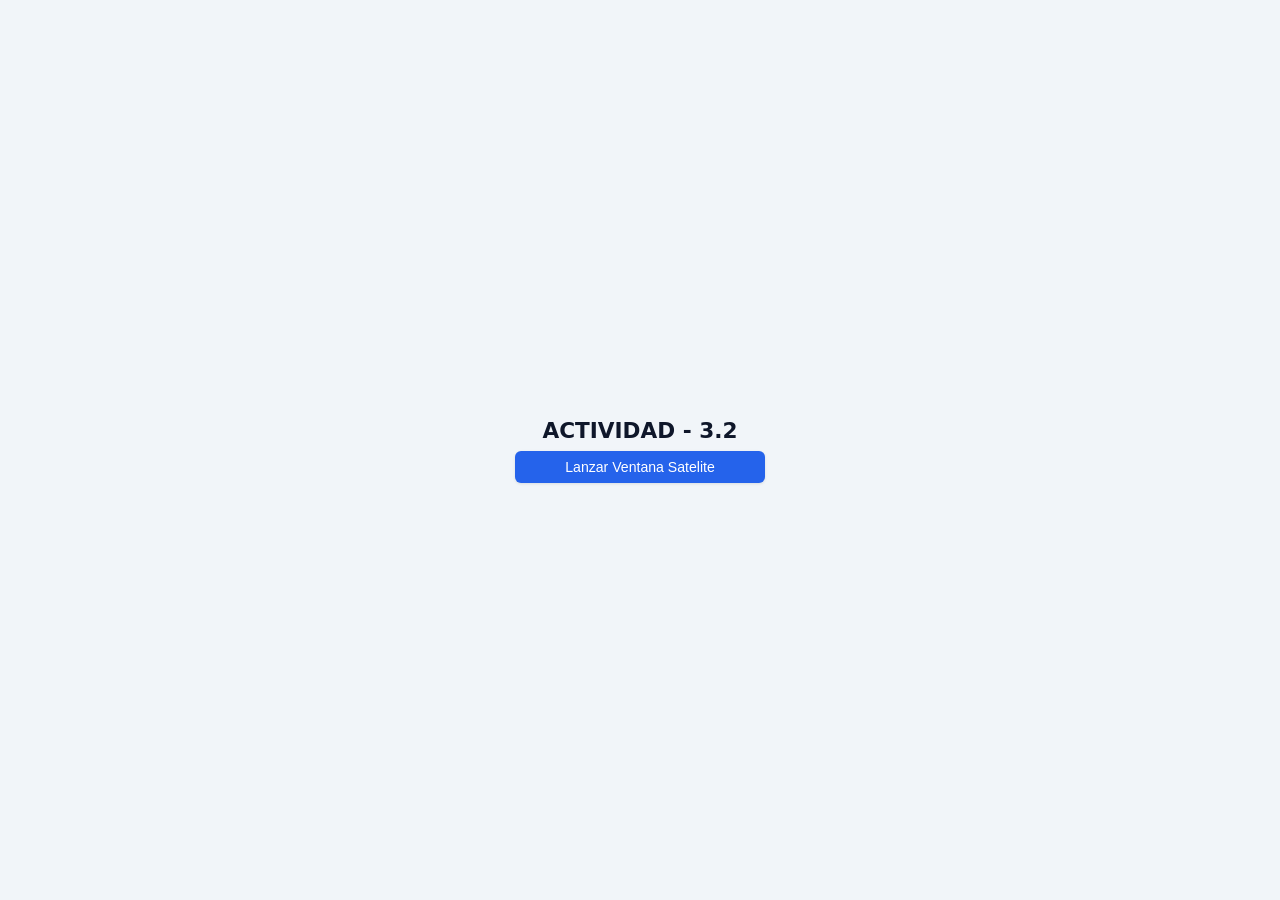
<file: index.html>
<!doctype html>
<html lang="es">
  <head>
    <meta charset="UTF-8" />
    <meta name="viewport" content="width=device-width, initial-scale=1.0" />
    <title>ACTIVIDAD - 3.2</title>
    <link rel="stylesheet" href="style.css" />
  </head>
  <body>
    <h1>ACTIVIDAD - 3.2</h1>
    <button id="btnLanzarVentana" onclick="lanzarVentanaSatelite()">
      Lanzar Ventana Satelite
    </button>
  </body>
  <script src="script.js"></script>
</html>
</file>
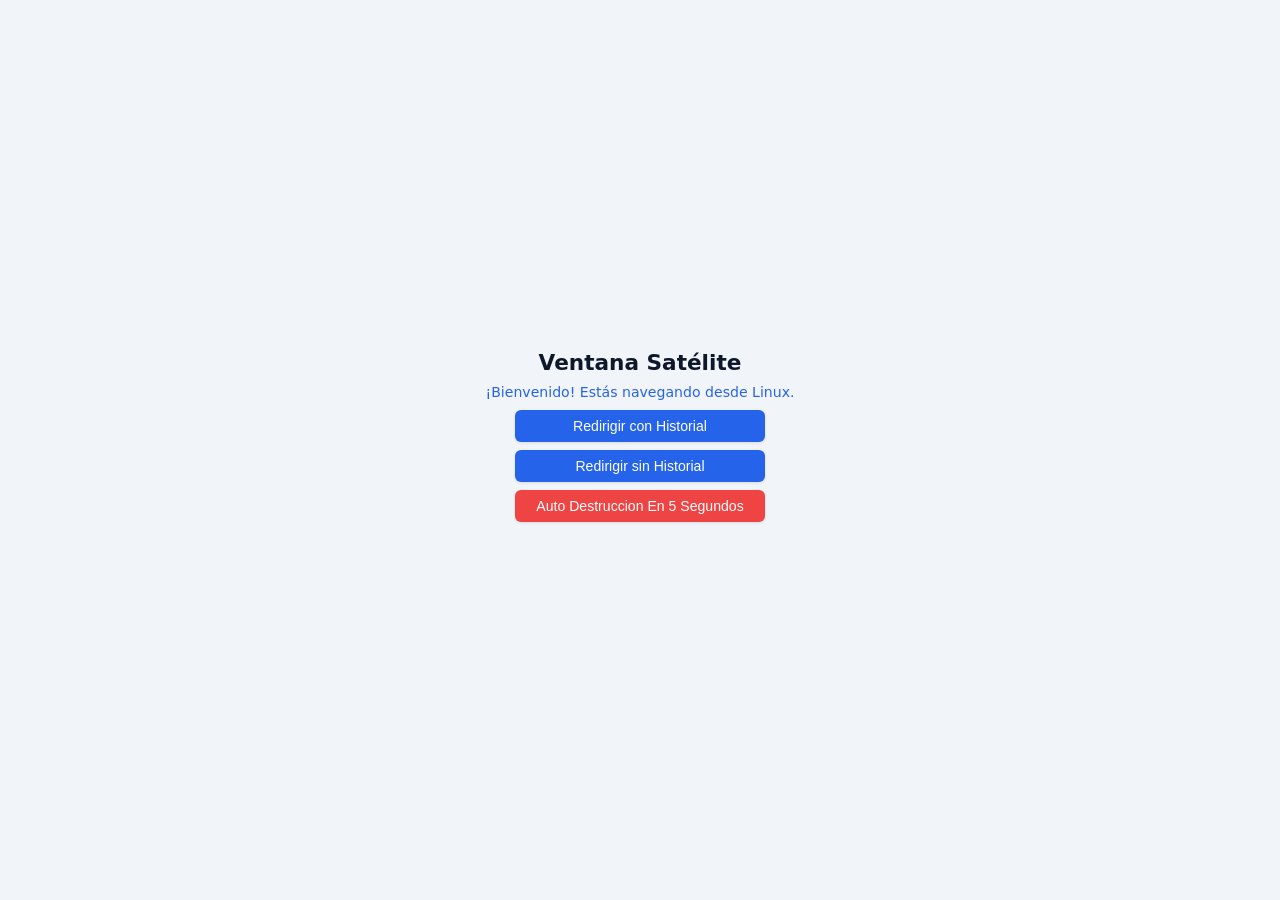
<file: satelite.html>
<!doctype html>
<html lang="es">
  <head>
    <meta charset="UTF-8" />
    <meta name="viewport" content="width=device-width, initial-scale=1.0" />
    <title>Satélite</title>
    <link rel="stylesheet" href="style.css" />
  </head>
  <body>
    <h2>Ventana Satélite</h2>
    <p id="bienvenida"></p>

    <button id="btnConHistorial">Redirigir con Historial</button>
    <br />
    <button id="btnSinHistorial">Redirigir sin Historial</button>
    <br />
    <button id="btnAutoDestruccion">Auto Destruccion En 5 Segundos</button>
    <br />
    <p id="aviso"></p>
  </body>
  <script src="scriptSatelite.js"></script>
</html>
</file>
<file: style.css>
* {
  box-sizing: border-box;
  margin: 0;
  padding: 0;
}

body {
  font-family: system-ui, -apple-system, BlinkMacSystemFont, "Segoe UI", Roboto, Oxygen, Ubuntu, Cantarell, sans-serif;
  background-color: #f1f5f9;
  color: #1e293b;
  min-height: 100vh;
  display: flex;
  flex-direction: column;
  justify-content: center;
  align-items: center;
  gap: 0.5rem;
  padding: 1rem;
  text-align: center;
}

/* Ocultar <br> para que el espaciado lo controle el flexbox limpiamente */
br {
  display: none;
}

/* Títulos */
h1, h2 {
  font-size: 1.35rem;
  font-weight: 600;
  color: #0f172a;
}

/* Mensajes y párrafos */
p {
  font-size: 0.88rem;
  color: #475569;
  max-width: 320px;
  line-height: 1.35;
}

#bienvenida {
  font-weight: 500;
  color: #2563eb;
}

#aviso {
  font-size: 0.85rem;
  font-weight: 600;
  color: #dc2626;
  min-height: 1.2rem;
}

/* Botones */
button {
  background-color: #2563eb;
  color: #ffffff;
  border: none;
  border-radius: 6px;
  padding: 0.5rem 1rem;
  font-size: 0.88rem;
  font-weight: 500;
  cursor: pointer;
  box-shadow: 0 1px 3px rgba(0, 0, 0, 0.1);
  transition: background-color 0.2s ease, transform 0.1s ease, box-shadow 0.2s ease;
  width: 100%;
  max-width: 250px;
}

button:hover {
  background-color: #1d4ed8;
  transform: translateY(-1px);
  box-shadow: 0 3px 6px rgba(0, 0, 0, 0.12);
}

button:active {
  transform: translateY(0);
  box-shadow: 0 1px 2px rgba(0, 0, 0, 0.08);
}

/* Botón especial de autodestrucción */
#btnAutoDestruccion {
  background-color: #ef4444;
}

#btnAutoDestruccion:hover {
  background-color: #dc2626;
}
</file>
